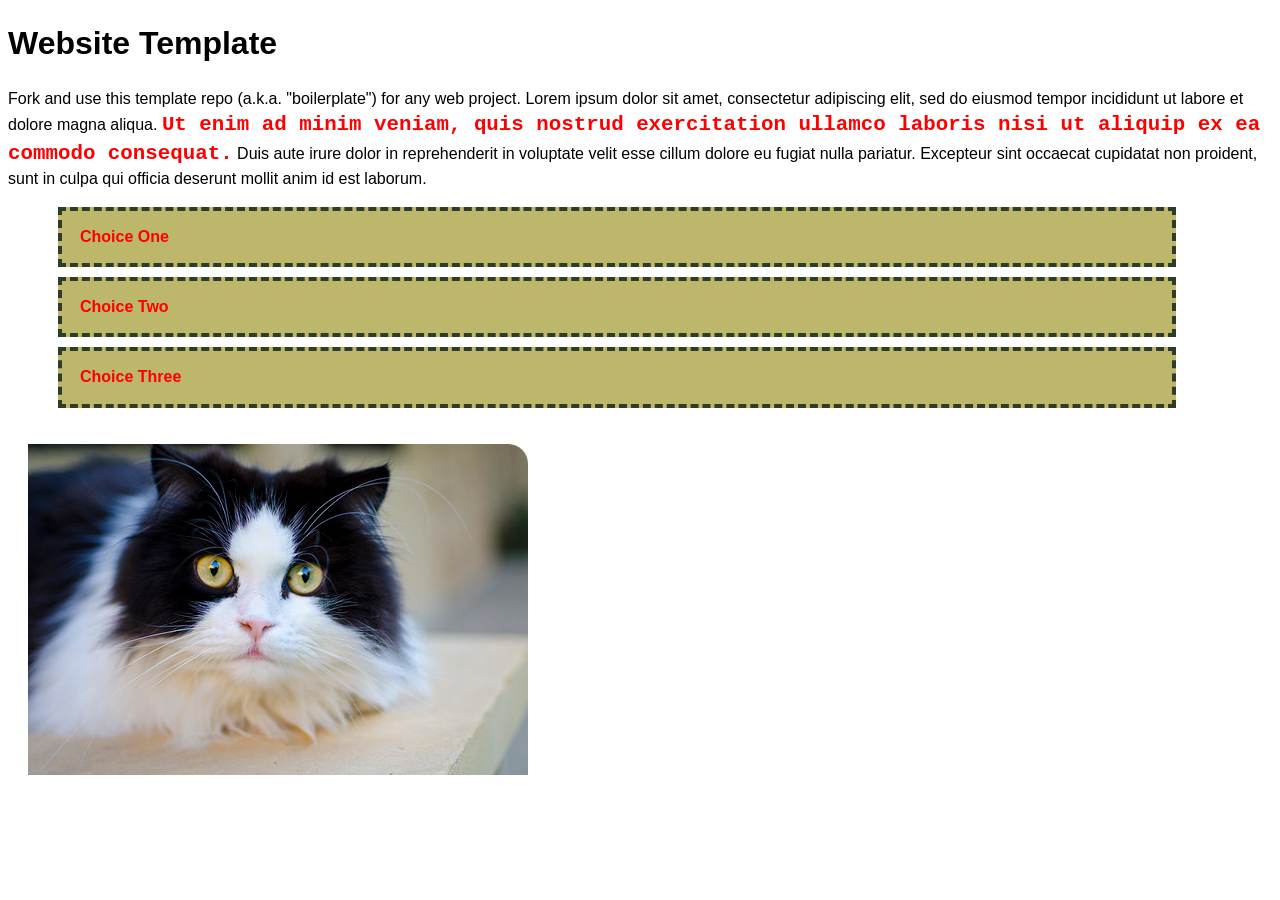
<file: index.html>
<!doctype html>
<html lang="en">
<head>
	<meta charset="utf-8">
	<title>Website Template</title>
	<link rel="stylesheet" href="./assets/css/styles.css">
</head>
<body>

	<h1>Website Template</h1>
	<p>Fork and use this template repo (a.k.a. "boilerplate") for any web project. Lorem ipsum dolor sit amet, consectetur adipiscing elit, sed do eiusmod tempor incididunt ut labore et dolore magna aliqua. <a href=''>Ut enim ad minim veniam, quis nostrud exercitation ullamco laboris nisi ut aliquip ex ea commodo consequat.</a> Duis aute irure dolor in reprehenderit in voluptate velit esse cillum dolore eu fugiat nulla pariatur. Excepteur sint occaecat cupidatat non proident, sunt in culpa qui officia deserunt mollit anim id est laborum.</p>

	<ul class="choices">
		<li><a href="">Choice One</a></li>
		<li><a href="">Choice Two</a></li>
		<li><a href="">Choice Three</a></li>
	</ul>
	<a href=""><img src="assets/img/cat.jpg" alt=""> </a>

	<script src="./assets/js/main.js"></script>
</body>
</html>
</file>
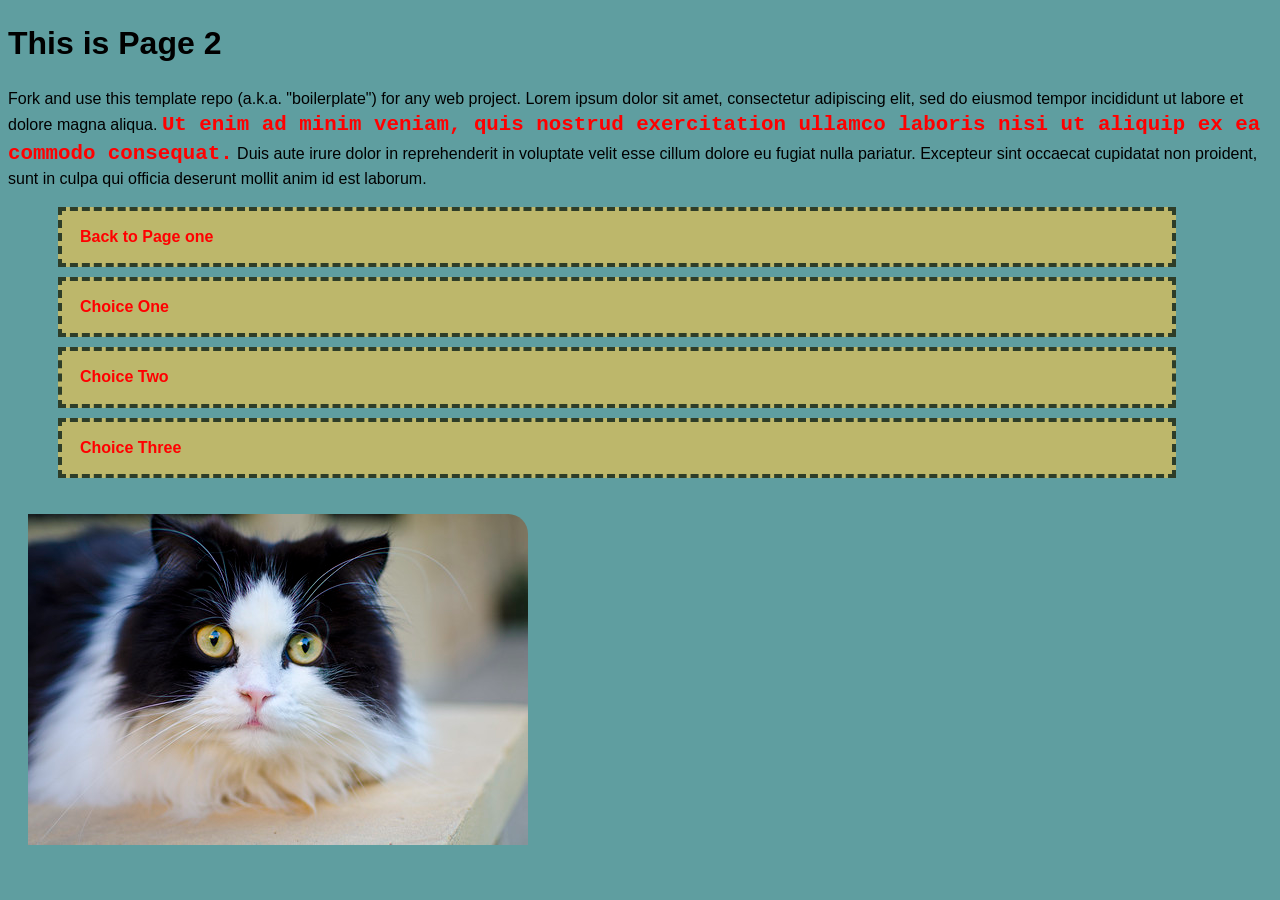
<file: page-2.html>
<!doctype html>
<html lang="en">
<head>
	<meta charset="utf-8">
	<title>Website Template</title>
	<link rel="stylesheet" href="./assets/css/styles.css">
</head>
<body class="page2">

	<h1>This is Page 2</h1>
	<p>Fork and use this template repo (a.k.a. "boilerplate") for any web project. Lorem ipsum dolor sit amet, consectetur adipiscing elit, sed do eiusmod tempor incididunt ut labore et dolore magna aliqua. <a href=''>Ut enim ad minim veniam, quis nostrud exercitation ullamco laboris nisi ut aliquip ex ea commodo consequat.</a> Duis aute irure dolor in reprehenderit in voluptate velit esse cillum dolore eu fugiat nulla pariatur. Excepteur sint occaecat cupidatat non proident, sunt in culpa qui officia deserunt mollit anim id est laborum.</p>

	<ul class="choices">
		<li><a href="index.html">Back to Page one</a></li>
		<li><a href="">Choice One</a></li>
		<li><a href="">Choice Two</a></li>
		<li><a href="">Choice Three</a></li>
	</ul>
	<a href=""><img src="assets/img/cat.jpg" alt=""> </a>

	<script src="./assets/js/main.js"></script>
</body>
</html>
</file>
<file: assets/css/styles.css>
/* styles.css */

* {
	font-family: Arial;
	line-height: 1.4em;
}

body.homepage {
	background-color: bisque;
}
body.page2 {
	background-color: cadetblue;
}

p a {
	font-family:'Courier New', Courier, monospace;
	font-size: 1.3em;
	 text-decoration: none;
	 font-weight: bold;
	color: red 
	
}

p a:hover {
	color: dodgerblue;
	border-bottom: 2px dotted dodgerblue;
}

ul.choices {
   list-style-type: none;
   width: 90%;
}

ul.choices li a {
	color: red; 
	text-decoration: none;
	font-weight: bold;
	display: block;
	border: 4px dashed #2e3d28;
	background-color: darkkhaki;
	margin: 10px; 
	padding: 15px 18px; 
}

ul.choices li a:hover {
	color: darkkhaki;
	background-color: #2e3d28;
}
img{
   padding: 20px; 
   border-radius: 10px 40px 5px 0;
}

img:hover {
	background: #000; 
}
</file>
